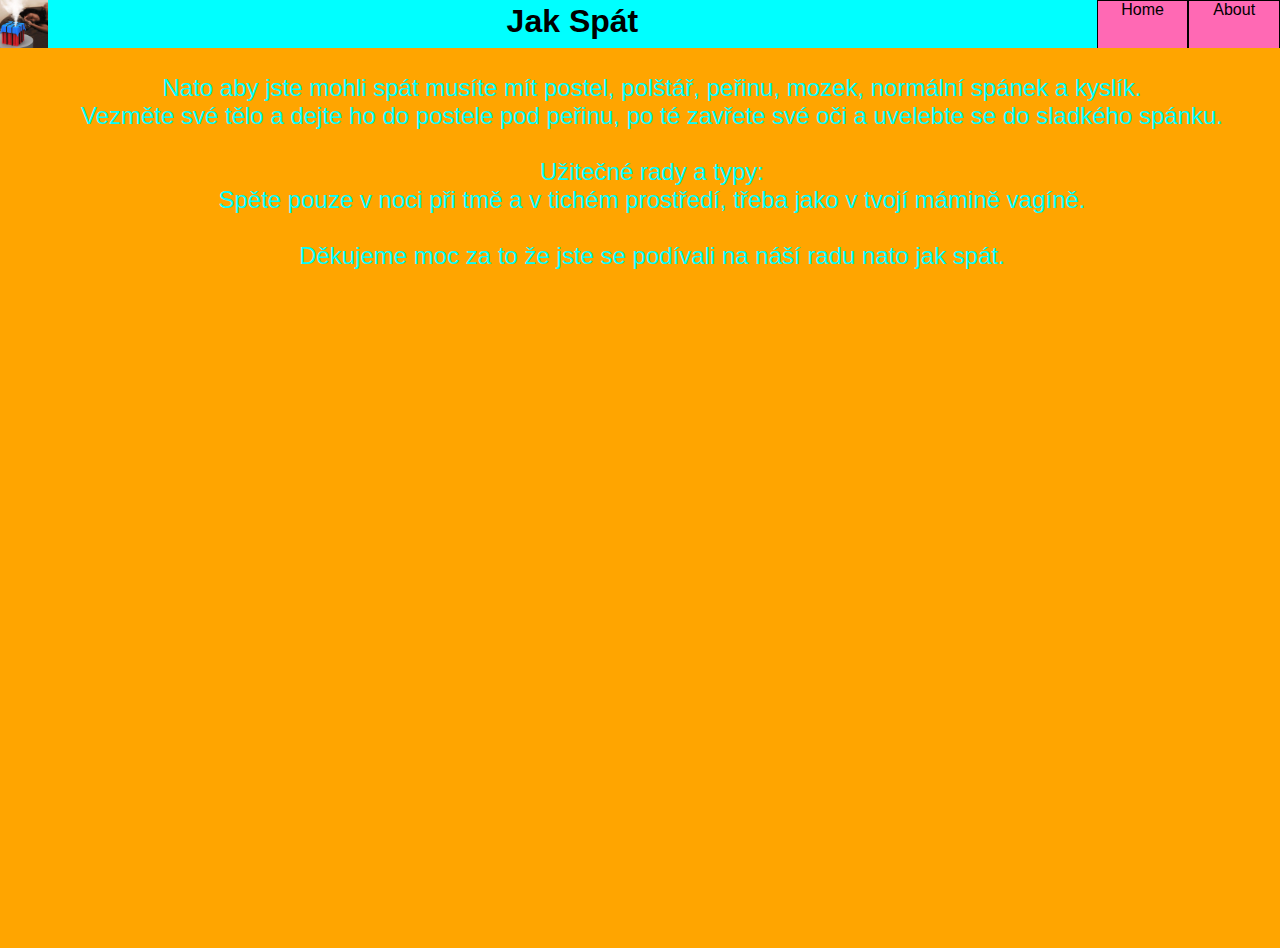
<file: index.html>
<html>
    <head>
        <title>Jak Spát</title>
        <link rel="stylesheet" href="css/main.css">
    </head>
    <body>
        <span id="ui-topbar">
            <img src="res/spani.png" id="logo">

            <a id="ui-tab" href="about.html">About</a>
            <a id="ui-tab" href="index.html">Home</a>

            <h1 id="title">Jak Spát</h1>
        </span>
        <div style="background-color: orange; width: 100%; height: 100%;">
            <div style="height: 0.1em; width: 100%; background-color: orange; display: inline-block;"></div>
            <p style="margin-left: 1em; text-align: center; font-size: x-large;">
                Nato aby jste mohli spát musíte mít postel, polštář, peřinu, mozek, normální spánek a kyslík.
                <br>
                Vezměte své tělo a dejte ho do postele pod peřinu, po té zavřete své oči a uvelebte se do sladkého spánku.
                <br>
                <br>
                Užitečné rady a typy:
                <br>
                Spěte pouze v noci při tmě a v tichém prostředí, třeba jako v tvojí mámině vagíně.
                <br>
                <br>
                Děkujeme moc za to že jste se podívali na náší radu nato jak spát.
            </p>
        </div>
    </body>
</html>
</file>
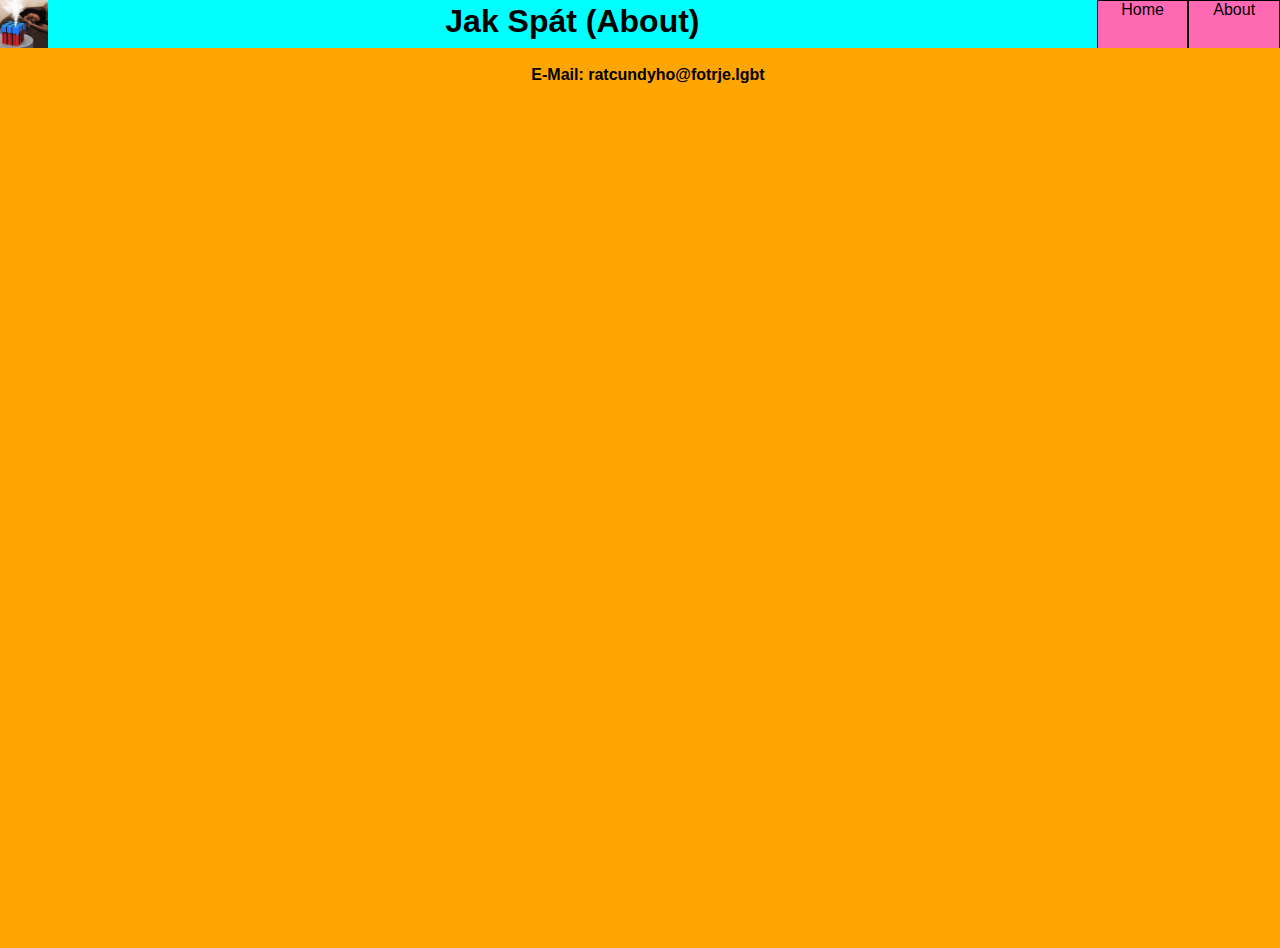
<file: about.html>
<html>
    <head>
        <title>Jak Spát</title>
        <link rel="stylesheet" href="css/main.css">
    </head>
    <body>
        <span id="ui-topbar">
            <img src="res/spani.png" id="logo">

            <a id="ui-tab" href="about.html">About</a>
            <a id="ui-tab" href="index.html">Home</a>

            <h1 id="title">Jak Spát (About)</h1>
        </span>
        <div style="background-color: orange; width: 100%; height: 100%;">
            <div style="height: 0.1em; width: 100%; background-color: orange; display: inline-block;"></div>
            <h3 style="margin-left: 1em; font-size: medium; text-align: center;">E-Mail: ratcundyho@fotrje.lgbt</h3>
        </div>
    </body>
</html>
</file>
<file: css/main.css>
body {
    margin: 0;
}

p {
    color: aqua;
    font-family: 'Gill Sans', 'Gill Sans MT', Calibri, 'Trebuchet MS', sans-serif;
}

h3 {
    font-family: 'Segoe UI', Tahoma, Geneva, Verdana, sans-serif;
}

#ui-topbar {
    margin: 0;
    display: inline-block;
    width: 100%;
    height: 3em;
    background-color: aqua;
}

#logo {
    float: left;
    height: 100%;
}

#title {
    text-align: center;
    font-family: Impact, Haettenschweiler, 'Arial Narrow Bold', sans-serif;
    margin-right: 0;
    margin-top: 0.1em;
}

#ui-tab {
    font-family:'Segoe UI', Tahoma, Geneva, Verdana, sans-serif;

    text-decoration: none;
    text-align: center;
    float: right;
    height: 100%;
    width: 7%;
    background-color: hotpink;
    color: black;
    border: 1px solid black;
}
</file>
